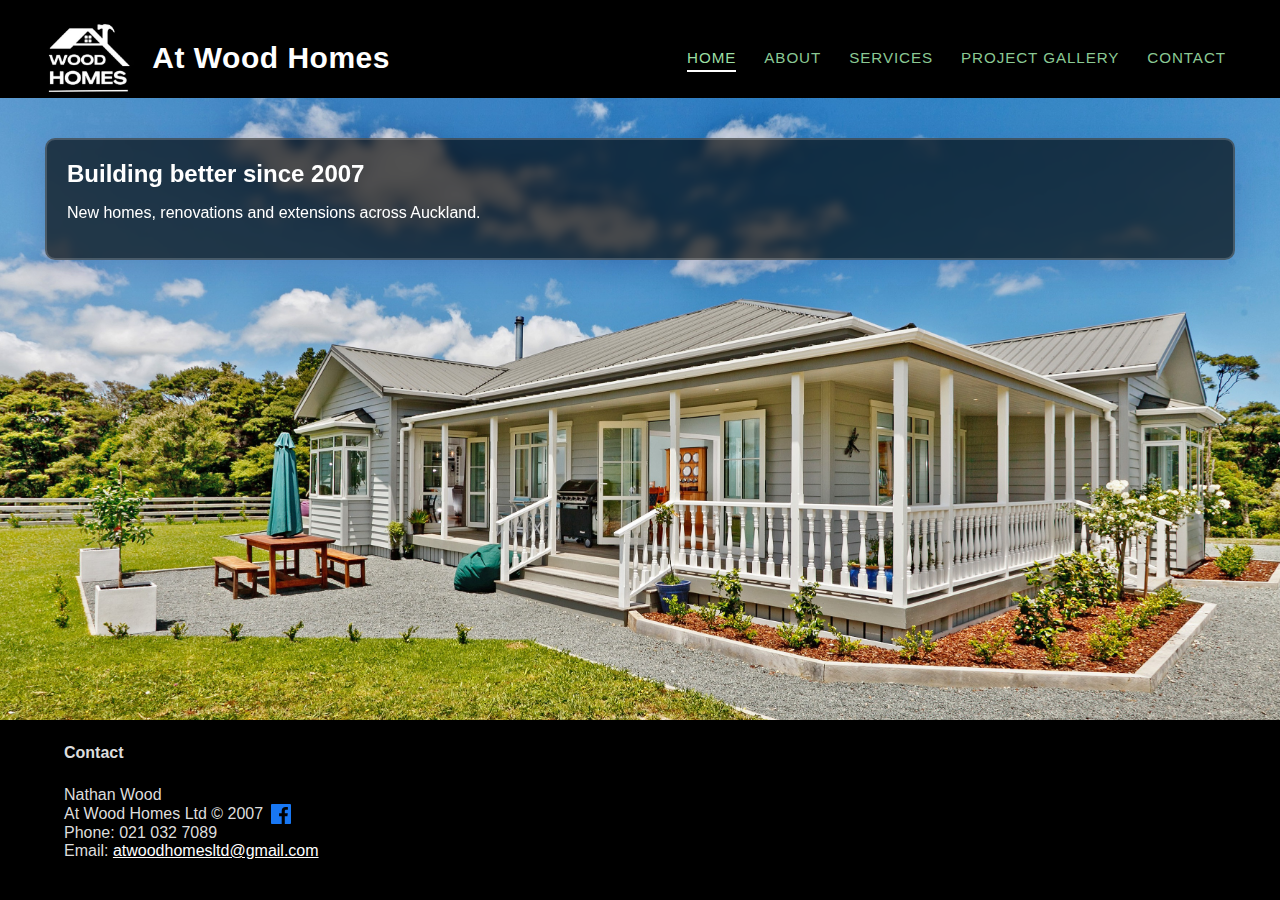
<file: index.html>
<!doctype html>
<html lang="en">
<meta charset="utf-8">
<meta name="viewport" content="width=device-width,initial-scale=1">
<title>Home · At Wood Homes</title>
<link rel="icon" type="image/png" sizes="32x32" href="assets/favicon-32x32.png">
<link rel="icon" type="image/png" sizes="16x16" href="assets/favicon-16x16.png">
<link rel="shortcut icon" href="assets/favicon.ico">
<link rel="apple-touch-icon" href="assets/logo.jpg">
<link rel="stylesheet" href="assets/style.css">
<body>

<header class="site-header">
  <div class="container topbar">
    <a class="brand" href="index.html" aria-label="At Wood Homes">
      
      <img src="assets/logo.jpg" alt="At Wood Homes logo" style="height:80px">
      
      <div class="title">At Wood Homes</div>
    </a>
    <button class="nav-toggle" aria-expanded="false" aria-controls="site-nav" aria-label="Toggle navigation">
      <span class="hamburger" aria-hidden="true"><span></span></span>
    </button>
  <nav id="site-nav" class="nav"><a href="index.html" class="active">Home</a><a href="about.html" class="">About</a><a href="services.html" class="">Services</a><a href="project-gallery.html" class="">Project Gallery</a><a href="contact.html" class="">Contact</a></nav>
  </div>
</header>

<!-- <section class="hero"> 
  <div class="overlay"></div>
  <div class="container content">
    <h1>Building Better Since 2007</h1>
  </div>
  </section> -->

<main class="container main-container">
  <section class="section">
    <h2>Building better since 2007</h2>
    <p>New homes, renovations and extensions across Auckland.</p>
  </section>
</main>  

<!-- <main class="container"> -->
  <!-- <section class="section"> -->
    <!-- <h2>Welcome</h2> -->
    <!-- <p>We build new homes, renovations and extensions across Napier and Hawke’s Bay. A small, hands‑on team delivering tidy, durable results.</p> -->
  <!-- </section> -->
<!-- </main> -->

<footer>
  <div class="container bold">
    <div>Contact</div>    
  </div>  
  <div class="container inner">
    <div>Nathan Wood</div>
  <div class="footer-flex">
      At Wood Homes Ltd © 2007
  <a href="https://www.facebook.com/profile.php?id=61578846029882" target="_blank" rel="noopener" aria-label="Facebook" class="footer-link-flex">
  <svg xmlns="http://www.w3.org/2000/svg" width="20" height="20" fill="#1877f3" viewBox="0 0 24 24" aria-hidden="true" class="footer-icon-align">
          <path d="M22.675 0h-21.35C.595 0 0 .592 0 1.326v21.348C0 23.408.595 24 1.325 24h11.495v-9.294H9.692v-3.622h3.128V8.413c0-3.1 1.893-4.788 4.659-4.788 1.325 0 2.463.099 2.797.143v3.24l-1.918.001c-1.504 0-1.797.715-1.797 1.763v2.313h3.587l-.467 3.622h-3.12V24h6.116C23.406 24 24 23.408 24 22.674V1.326C24 .592 23.406 0 22.675 0"/>
        </svg>
  <span class="footer-sr-only">Facebook</span>
      </a>
    </div>
    <!-- <div>Phone: <a href="tel:+64210327089">021 032 7089</a> · Email: <a href="mailto:atwoodhomesltd@gmail.com">atwoodhomesltd@gmail.com</a></div> -->
    <div>Phone: 021 032 7089</div>
    <div>Email: <a href="mailto:atwoodhomesltd@gmail.com">atwoodhomesltd@gmail.com</a></div>
    
  </div>
  <script>document.getElementById('year').textContent = new Date().getFullYear()</script>
  <script>
    (function(){
      var y = document.getElementById('year');
      if(y) y.textContent = new Date().getFullYear();
      var btn = document.querySelector('.nav-toggle');
      var nav = document.getElementById('site-nav');
      if(btn && nav){
        btn.addEventListener('click', function(){
          var open = nav.classList.toggle('open');
          btn.setAttribute('aria-expanded', open);
        });
      }
    })();
  </script>
</footer>

</body>
</html>
</file>
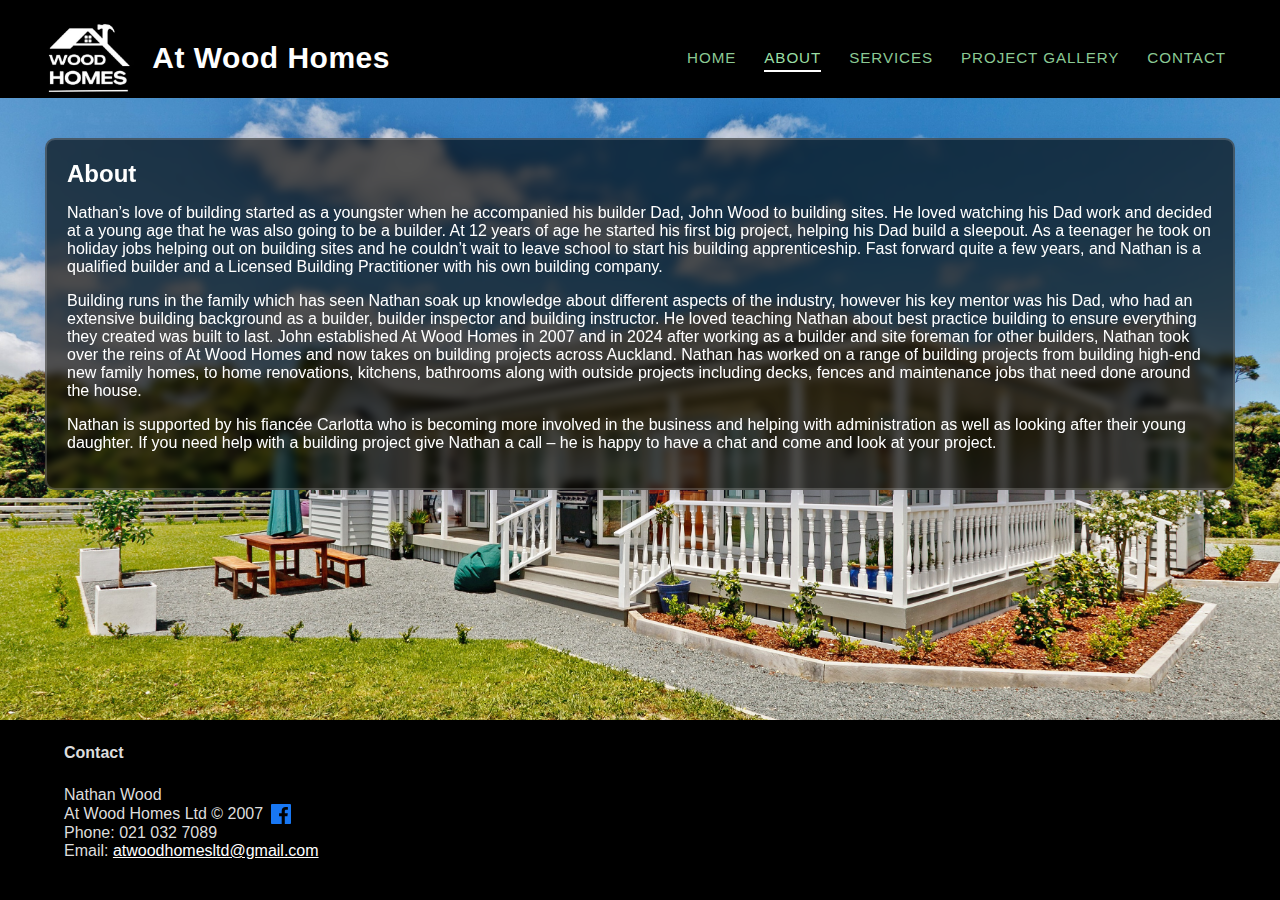
<file: about.html>
<!doctype html>
<html lang="en">
<meta charset="utf-8">
<meta name="viewport" content="width=device-width,initial-scale=1">
<title>About · At Wood Homes</title>
<link rel="icon" type="image/png" sizes="32x32" href="assets/favicon-32x32.png">
<link rel="icon" type="image/png" sizes="16x16" href="assets/favicon-16x16.png">
<link rel="shortcut icon" href="assets/favicon.ico">
<link rel="apple-touch-icon" href="assets/logo.jpg">
<link rel="stylesheet" href="assets/style.css">
<body>

<header class="site-header">
  <div class="container topbar">
    <a class="brand" href="index.html" aria-label="At Wood Homes">
      
      <img src="assets/logo.jpg" alt="At Wood Homes logo" style="height:80px">
      
      <div class="title">At Wood Homes</div>
    </a>
    <button class="nav-toggle" aria-expanded="false" aria-controls="site-nav" aria-label="Toggle navigation">
      <span class="hamburger" aria-hidden="true"><span></span></span>
    </button>
  <nav id="site-nav" class="nav"><a href="index.html" class="">Home</a><a href="about.html" class="active">About</a><a href="services.html" class="">Services</a><a href="project-gallery.html" class="">Project Gallery</a><a href="contact.html" class="">Contact</a></nav>
  </div>
</header>

<!-- <section class="hero"><div class="overlay"></div><div class="container content"><h1>About</h1></div></section> -->
<main class="container main-container">
  <section class="section">
    <h2>About</h2>
    <p>Nathan’s love of building started as a youngster when he accompanied his builder Dad, John Wood to
    building sites. He loved watching his Dad work and decided at a young age that he was also going to
    be a builder. At 12 years of age he started his first big project, helping his Dad build a sleepout. As a
    teenager he took on holiday jobs helping out on building sites and he couldn’t wait to leave school to
    start his building apprenticeship. Fast forward quite a few years, and Nathan is a qualified builder and
    a Licensed Building Practitioner with his own building company.</p>

    <p>Building runs in the family which has seen Nathan soak up knowledge about different aspects of the
    industry, however his key mentor was his Dad, who had an extensive building background as a
    builder, builder inspector and building instructor. He loved teaching Nathan about best practice
    building to ensure everything they created was built to last. John established At Wood Homes in
    2007 and in 2024 after working as a builder and site foreman for other builders, Nathan took over
    the reins of At Wood Homes and now takes on building projects across Auckland.
    Nathan has worked on a range of building projects from building high-end new family homes, to
    home renovations, kitchens, bathrooms along with outside projects including decks, fences and
    maintenance jobs that need done around the house.</p>

    <p>Nathan is supported by his fiancée Carlotta who is becoming more involved in the business and
    helping with administration as well as looking after their young daughter.
    If you need help with a building project give Nathan a call – he is happy to have a chat and come and
    look at your project.</p>
    <!--<div class="cards">
      <div class="card"><h3>Licensed Builders</h3><p>We stand behind our work and build to NZ standards.</p></div>
      <div class="card"><h3>On‑site & on‑time</h3><p>Hands‑on, tidy job sites, and predictable scheduling.</p></div>
      <div class="card"><h3>Built to last</h3><p>Durable materials and careful finishing.</p></div>
    </div>-->
    </section>
</main>

<footer>
  <div class="container bold">
    <div>Contact</div>    
  </div>  
  <div class="container inner">
    <div>Nathan Wood</div>
  <div class="footer-flex">
      At Wood Homes Ltd © 2007
  <a href="https://www.facebook.com/profile.php?id=61578846029882" target="_blank" rel="noopener" aria-label="Facebook" class="footer-link-flex">
  <svg xmlns="http://www.w3.org/2000/svg" width="20" height="20" fill="#1877f3" viewBox="0 0 24 24" aria-hidden="true" class="footer-icon-align">
          <path d="M22.675 0h-21.35C.595 0 0 .592 0 1.326v21.348C0 23.408.595 24 1.325 24h11.495v-9.294H9.692v-3.622h3.128V8.413c0-3.1 1.893-4.788 4.659-4.788 1.325 0 2.463.099 2.797.143v3.24l-1.918.001c-1.504 0-1.797.715-1.797 1.763v2.313h3.587l-.467 3.622h-3.12V24h6.116C23.406 24 24 23.408 24 22.674V1.326C24 .592 23.406 0 22.675 0"/>
        </svg>
  <span class="footer-sr-only">Facebook</span>
      </a>
    </div>
    <!-- <div>Phone: <a href="tel:+64210327089">021 032 7089</a> · Email: <a href="mailto:atwoodhomesltd@gmail.com">atwoodhomesltd@gmail.com</a></div> -->
    <div>Phone: 021 032 7089</div>
    <div>Email: <a href="mailto:atwoodhomesltd@gmail.com">atwoodhomesltd@gmail.com</a></div>
  </div>
  <script>document.getElementById('year').textContent = new Date().getFullYear()</script>
  <script>
    (function(){
      var y = document.getElementById('year');
      if(y) y.textContent = new Date().getFullYear();
      var btn = document.querySelector('.nav-toggle');
      var nav = document.getElementById('site-nav');
      if(btn && nav){
        btn.addEventListener('click', function(){
          var open = nav.classList.toggle('open');
          btn.setAttribute('aria-expanded', open);
        });
      }
    })();
  </script>
</footer>

</body>
</html>
</file>
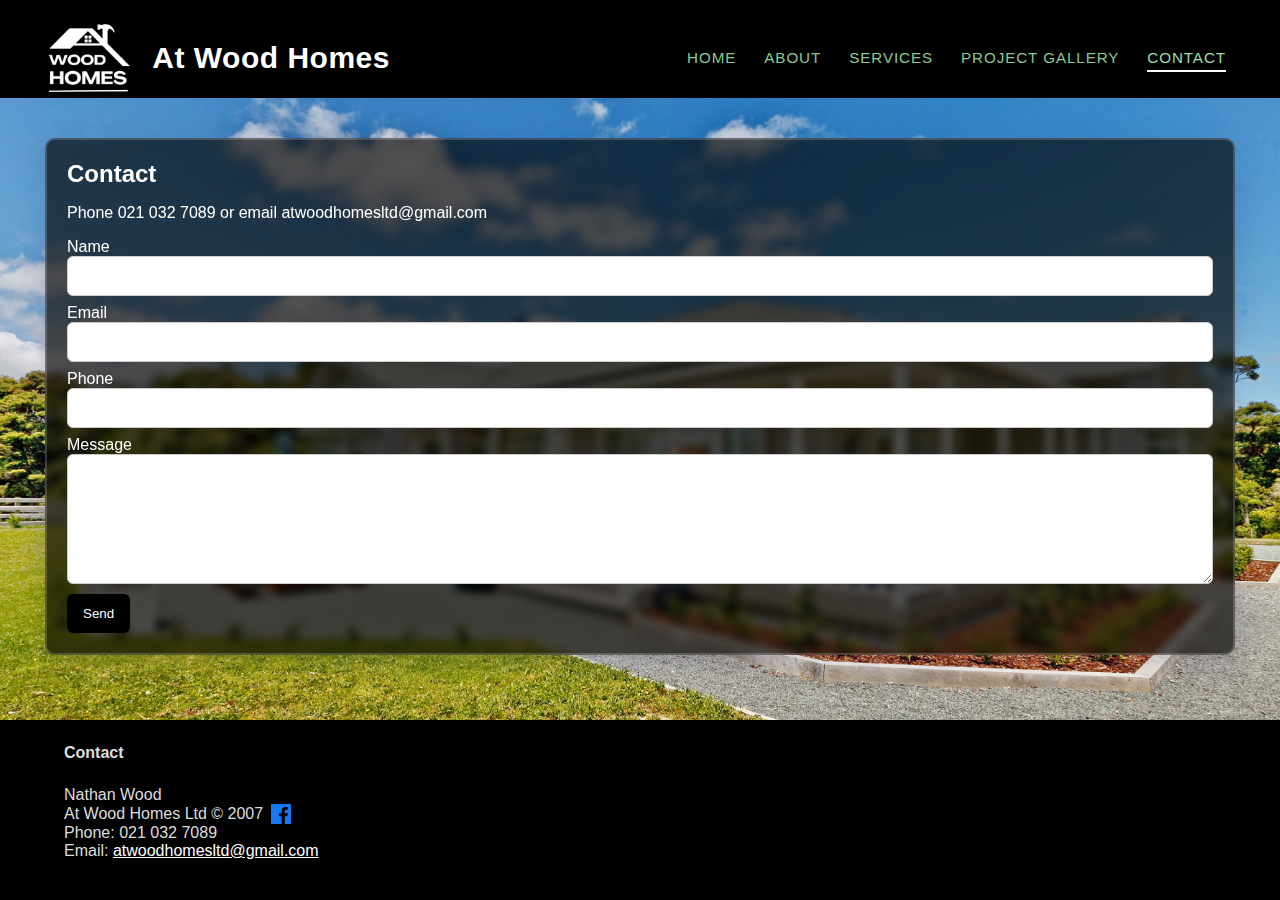
<file: contact.html>
<!doctype html>
<html lang="en">
<meta charset="utf-8">
<meta name="viewport" content="width=device-width,initial-scale=1">
<title>Contact · At Wood Homes</title>
<link rel="icon" type="image/png" sizes="32x32" href="assets/favicon-32x32.png">
<link rel="icon" type="image/png" sizes="16x16" href="assets/favicon-16x16.png">
<link rel="shortcut icon" href="assets/favicon.ico">
<link rel="apple-touch-icon" href="assets/logo.jpg">
<link rel="stylesheet" href="assets/style.css">
<body>

<header class="site-header">
  <div class="container topbar">
    <a class="brand" href="index.html" aria-label="At Wood Homes">
      
      <img src="assets/logo.jpg" alt="At Wood Homes logo" style="height:80px">
      
      <div class="title">At Wood Homes</div>
    </a>
    <button class="nav-toggle" aria-expanded="false" aria-controls="site-nav" aria-label="Toggle navigation">
      <span class="hamburger" aria-hidden="true"><span></span></span>
    </button>
  <nav id="site-nav" class="nav"><a href="index.html" class="">Home</a><a href="about.html" class="">About</a><a href="services.html" class="">Services</a><a href="project-gallery.html" class="">Project Gallery</a><a href="contact.html" class="active">Contact</a></nav>
  </div>
</header>

<!-- <section class="hero"><div class="overlay"></div><div class="container content"><h1>Contact</h1></div></section> -->
<main class="container main-container">
  <section class="section">
    <h2>Contact</h2>
    <p>Phone <a href="tel:+64210327089">021 032 7089</a> or email <a href="mailto:atwoodhomesltd@gmail.com">atwoodhomesltd@gmail.com</a></p>
    <form name="contact" action="https://formsubmit.co/atwoodhomesltd@gmail.com" method="POST" data-netlify="true">
      <input type="hidden" name="form-name" value="contact">
      <label>Name<input name="name" required></label>
      <label>Email<input type="email" name="email" required></label>
      <label>Phone<input name="phone"></label>
      <label>Message<textarea name="message" rows="6" required></textarea></label>
      <button class="btn" type="submit">Send</button>
    </form>
  </section>
</main>

<footer>
  <div class="container bold">
    <div>Contact</div>    
  </div>  
  <div class="container inner">
    <div>Nathan Wood</div>
  <div class="footer-flex">
      At Wood Homes Ltd © 2007
  <a href="https://www.facebook.com/profile.php?id=61578846029882" target="_blank" rel="noopener" aria-label="Facebook" class="footer-link-flex">
  <svg xmlns="http://www.w3.org/2000/svg" width="20" height="20" fill="#1877f3" viewBox="0 0 24 24" aria-hidden="true" class="footer-icon-align">
          <path d="M22.675 0h-21.35C.595 0 0 .592 0 1.326v21.348C0 23.408.595 24 1.325 24h11.495v-9.294H9.692v-3.622h3.128V8.413c0-3.1 1.893-4.788 4.659-4.788 1.325 0 2.463.099 2.797.143v3.24l-1.918.001c-1.504 0-1.797.715-1.797 1.763v2.313h3.587l-.467 3.622h-3.12V24h6.116C23.406 24 24 23.408 24 22.674V1.326C24 .592 23.406 0 22.675 0"/>
        </svg>
  <span class="footer-sr-only">Facebook</span>
      </a>
    </div>
    <!-- <div>Phone: <a href="tel:+64210327089">021 032 7089</a> · Email: <a href="mailto:atwoodhomesltd@gmail.com">atwoodhomesltd@gmail.com</a></div> -->
    <div>Phone: 021 032 7089</div>
    <div>Email: <a href="mailto:atwoodhomesltd@gmail.com">atwoodhomesltd@gmail.com</a></div>
  </div>
  <script>document.getElementById('year').textContent = new Date().getFullYear()</script>
  <script>
    (function(){
      var y = document.getElementById('year');
      if(y) y.textContent = new Date().getFullYear();
      var btn = document.querySelector('.nav-toggle');
      var nav = document.getElementById('site-nav');
      if(btn && nav){
        btn.addEventListener('click', function(){
          var open = nav.classList.toggle('open');
          btn.setAttribute('aria-expanded', open);
        });
      }
    })();
  </script>
</footer>

</body>
</html>
</file>
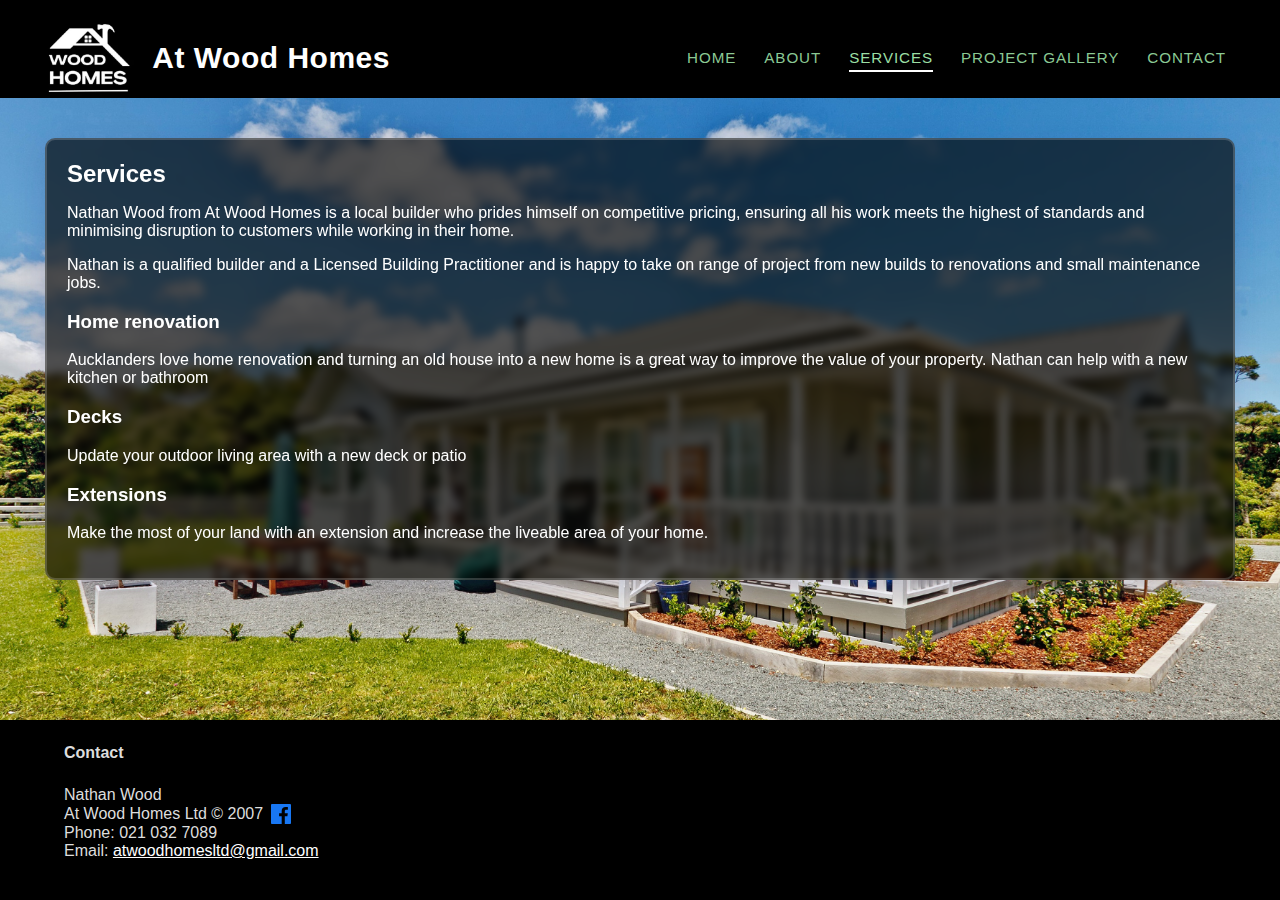
<file: services.html>
<!doctype html>
<html lang="en">
<meta charset="utf-8">
<meta name="viewport" content="width=device-width,initial-scale=1">
<title>Services · At Wood Homes</title>
<link rel="icon" type="image/png" sizes="32x32" href="assets/favicon-32x32.png">
<link rel="icon" type="image/png" sizes="16x16" href="assets/favicon-16x16.png">
<link rel="shortcut icon" href="assets/favicon.ico">
<link rel="apple-touch-icon" href="assets/logo.jpg">
<link rel="stylesheet" href="assets/style.css">
<body>

<header class="site-header">
  <div class="container topbar">
    <a class="brand" href="index.html" aria-label="At Wood Homes">
      
      <img src="assets/logo.jpg" alt="At Wood Homes logo" style="height:80px">
      
      <div class="title">At Wood Homes</div>
    </a>
    <button class="nav-toggle" aria-expanded="false" aria-controls="site-nav" aria-label="Toggle navigation">
      <span class="hamburger" aria-hidden="true"><span></span></span>
    </button>
  <nav id="site-nav" class="nav"><a href="index.html" class="">Home</a><a href="about.html" class="">About</a><a href="services.html" class="active">Services</a><a href="project-gallery.html" class="">Project Gallery</a><a href="contact.html" class="">Contact</a></nav>
  </div>
</header>

<!-- <section class="hero"><div class="overlay"></div><div class="container content"><h1>Services</h1></div></section> -->
<main class="container main-container">
  <section class="section">
    <h2>Services</h2>
    <p>Nathan Wood from At Wood Homes is a local builder who prides himself on competitive
    pricing, ensuring all his work meets the highest of standards and minimising disruption to customers
    while working in their home.</p>
    <p>Nathan is a qualified builder and a Licensed Building Practitioner and is happy to take on range of
    project from new builds to renovations and small maintenance jobs.</p>

    <h3>Home renovation</h3>
    <p>Aucklanders love home renovation and turning an old house into a new home is a great way to
    improve the value of your property. Nathan can help with a new kitchen or bathroom</p>
    <h3>Decks</h3>
    <p>Update your outdoor living area with a new deck or patio</p>
    <h3>Extensions</h3>
    <p>Make the most of your land with an extension and increase the liveable area of your home.</p>

    <!-- <div class="cards"> -->
      <!-- <div class="card"><h3>New Builds</h3><p>Full‑service custom homes from foundations to finishing.</p></div> -->
      <!-- <div class="card"><h3>Renovations</h3><p>Extensions, kitchens, bathrooms and upgrades.</p></div> -->
      <!-- <div class="card"><h3>Project Management</h3><p>Scheduling, sub‑trades and council liaison.</p></div> -->
    <!-- </div> -->
  </section>
</main>

<footer>
  <div class="container bold">
    <div>Contact</div>    
  </div>  
  <div class="container inner">
    <div>Nathan Wood</div>
  <div class="footer-flex">
      At Wood Homes Ltd © 2007
  <a href="https://www.facebook.com/profile.php?id=61578846029882" target="_blank" rel="noopener" aria-label="Facebook" class="footer-link-flex">
  <svg xmlns="http://www.w3.org/2000/svg" width="20" height="20" fill="#1877f3" viewBox="0 0 24 24" aria-hidden="true" class="footer-icon-align">
          <path d="M22.675 0h-21.35C.595 0 0 .592 0 1.326v21.348C0 23.408.595 24 1.325 24h11.495v-9.294H9.692v-3.622h3.128V8.413c0-3.1 1.893-4.788 4.659-4.788 1.325 0 2.463.099 2.797.143v3.24l-1.918.001c-1.504 0-1.797.715-1.797 1.763v2.313h3.587l-.467 3.622h-3.12V24h6.116C23.406 24 24 23.408 24 22.674V1.326C24 .592 23.406 0 22.675 0"/>
        </svg>
  <span class="footer-sr-only">Facebook</span>
      </a>
    </div>
    <!-- <div>Phone: <a href="tel:+64210327089">021 032 7089</a> · Email: <a href="mailto:atwoodhomesltd@gmail.com">atwoodhomesltd@gmail.com</a></div> -->
    <div>Phone: 021 032 7089</div>
    <div>Email: <a href="mailto:atwoodhomesltd@gmail.com">atwoodhomesltd@gmail.com</a></div>
  </div>
  <script>document.getElementById('year').textContent = new Date().getFullYear()</script>
  <script>
    (function(){
      var y = document.getElementById('year');
      if(y) y.textContent = new Date().getFullYear();
      var btn = document.querySelector('.nav-toggle');
      var nav = document.getElementById('site-nav');
      if(btn && nav){
        btn.addEventListener('click', function(){
          var open = nav.classList.toggle('open');
          btn.setAttribute('aria-expanded', open);
        });
      }
    })();
  </script>
</footer>

</body>
</html>
</file>
<file: assets/style.css>
/* Footer utility classes moved from inline styles */
.footer-flex {
  display: flex;
  align-items: center;
  gap: 8px;
}
.footer-link-flex {
  display: inline-flex;
  align-items: center;
}
.footer-icon-align {
  vertical-align: middle;
}
.footer-sr-only {
  font-size: 0;
}

/* Classic theme to match the existing At Wood Homes site */
:root{
  --header:#000;
  --bg:#f0ece7;
  --panel:#ffffff;
  --text:#111;
  --muted:#555;
  --link:#ffffff;
  --accent:#eaeaea;
}

*{box-sizing:border-box}
html,body
  {
    margin:0;
    padding:0;
    font-family:-apple-system,BlinkMacSystemFont,Segoe UI,Roboto,Inter,Arial,sans-serif;
    color:var(--text);
    background:var(--bg);
    height: 100%;
  }
a{color:var(--link);text-decoration:none}
.container{max-width:1200px;margin:0 auto;padding:0 16px}
.title {font-size: 30px; /* Change 2rem to your preferred size */}

body {
  background: url('../images/backimage.jpg') no-repeat center center fixed;
  background-size: cover;
  display: flex;
  flex-direction: column;
  min-height: 100vh;
}

main {
  flex: 1;
}

main.container {
  margin-left: 0;
  margin-right: auto;
}

.main-container {
  position: sticky;
  margin-left: auto  !important;
  margin-right: auto !important;
  padding-left: 10px;
  padding-right: 10px;
  max-width: 1210px;
  width: 100%;
}

/* Header */
.site-header{position:sticky;top:0;background:var(--header);color:#fff;z-index:40}
.topbar{display:flex;align-items:center;justify-content:space-between;padding:18px 0 0 0}
.brand{display:flex;align-items:center;gap:14px}
.brand svg{height:42px;width:42px}
.brand .title{font-weight:700;letter-spacing:.5px}
.brand img{height:80px;max-height:80px;width:auto}
.nav a{color:#9bdfa4;opacity:.9;margin:0 14px;letter-spacing:.06em;text-transform:uppercase;font-size:.95rem}
.nav a:hover,.nav a.active{opacity:1;border-bottom:2px solid #fff;padding-bottom:4px}
/* Hero */
.hero{position:relative;min-height:10vh;background:#000 url('../images/hero1.jpg') center/cover no-repeat;display:grid;align-items:center}
.hero .overlay{position:absolute;inset:0;background:linear-gradient(180deg,rgba(0,0,0,.45),rgba(0,0,0,.45))}
.hero .content{position:relative;z-index:2}
.hero h1{color:#fff;font-size:clamp(2rem,4vw,2.5rem);line-height:1.1;margin:0;font-weight:800;text-shadow:0 2px 6px rgba(0,0,0,.45)}
/* Sections */
.section{
  /* margin-left: 0; */
  /* margin-right: auto; */
  margin:40px 0 40px 0; 
  padding: 20px  20px 20px 20px;
  min-height:10vh;
  /* background-color: #000; */
  color: #fff;
  background: rgba(0, 0, 0, 0.65); /* semi-transparent background */
  border-radius: 10px;
  border: 2px solid rgba(255,255,255,0.18); /* faded border */
  box-shadow: 0 8px 32px 0 rgba(31, 38, 135, 0.18); /* soft shadow */
  backdrop-filter: blur(4px); /* optional: glass effect */
  -webkit-backdrop-filter: blur(4px); /* for Safari */
  transition: box-shadow 0.3s, border 0.3s;
  
}
.section h2{
  margin:0 0 12px 0
}
.cards{display:grid;grid-template-columns:repeat(3,1fr);gap:16px}
@media (max-width:900px){.cards{grid-template-columns:1fr}}
.card{background:var(--panel);border:1px solid var(--accent);border-radius:8px;padding:18px}
.gallery{
  display:grid;
  grid-template-columns:repeat(3,1fr);
  gap:8px
}
.gallery img{
  width:100%;
  height:260px;
  object-fit:cover;
  border-radius:6px;
  border:2px solid var(--accent);
  background:#ddd
}

/* Responsive header/nav fixes for small screens */
@media (max-width:700px) {
  /* keep brand and toggle on one line, allow nav to wrap below */
  .topbar{
    flex-wrap:wrap;
    align-items:center;
    gap:8px;
    padding-bottom:8px;
  }
  .brand{gap:10px;flex:0 0 auto}
  .brand .title{font-size:1.1rem}
  .brand img{height:56px}

  /* place toggle to the right of the topbar */
  .nav-toggle{display:inline-block;order:2;margin-left:auto;margin-right:10px}

  /* hide nav by default on small screens; show when .open is present */
  .nav{display:none;width:100%;order:3}
  .nav.open{display:flex;flex-direction:column;gap:6px;padding-top:8px}
  .nav a{margin:0;padding:6px 8px;font-size:.9rem}
}

@media (max-width:420px){
  .brand img{height:48px}
  .brand .title{font-size:1rem}
  .nav a{font-size:.85rem;padding:6px 6px}
}

/* hamburger toggle styles */
.nav-toggle{display:none;background:rgba(255,255,255,0.06);border:1px solid rgba(255,255,255,0.12);color:var(--link);padding:8px 10px;cursor:pointer;border-radius:6px;z-index:60}
.nav-toggle:hover{background:rgba(255,255,255,0.09)}
.nav-toggle:focus{outline:2px solid rgba(255,255,255,0.18);outline-offset:2px}
.hamburger{
  display:inline-block;
  position:relative;
  width:22px;
  height:14px;
}
.hamburger::before,
.hamburger::after,
.hamburger span{
  content:'';
  position:absolute;
  left:0;
  right:0;
  height:2px;
  background:#fff;
  border-radius:2px;
  transition:transform .2s,opacity .2s,top .2s;
}
.hamburger span{top:6px}
.hamburger::before{top:0}
.hamburger::after{top:12px}
/* transform when open: simple fade/rotate */
.nav.open + .nav-toggle .hamburger span{opacity:0}
.nav.open + .nav-toggle .hamburger::before{transform:translateY(6px) rotate(45deg)}
.nav.open + .nav-toggle .hamburger::after{transform:translateY(-6px) rotate(-45deg)}

.lightbox {
  display: none;
  position: fixed;
  z-index: 1000;
  inset: 0;
  background: rgba(0,0,0,0.85);
  justify-content: center;
  align-items: center;
}
.lightbox img {
  max-width: 90vw;
  max-height: 80vh;
  border-radius:10px;
  box-shadow: 0 8px 32px 0 rgba(31,38,135,0.25);
  border: 2px solid #fff; /* Add this line for a white border */
  margin-top: 350px; /* Add this line to move the image down */
}
.lightbox.active {
  display: flex;
}


/* Footer */
footer{background:#000;color:#ddd;min-height:20vh}
footer .bold{padding:24px 0 24px 24px; font-weight :bold}
footer .inner{padding:0 0 30px 24px}
footer a{color:#fff;text-decoration:underline}
/* Forms */
label{display:block;margin:8px 0 6px 0;color:#fff}
input,textarea{width:100%;padding:10px;border-radius:6px;border:1px solid #ccc;font:inherit;background:#fff}
button.btn{display:inline-block;background:#000;color:#fff;border:0;padding:12px 16px;border-radius:6px;cursor:pointer}
button.btn:hover{opacity:.9}

/* Ensure hamburger is visible on small screens (override ordering) */
@media (max-width:700px) {
  .nav-toggle{display:inline-block !important}
}
</file>
